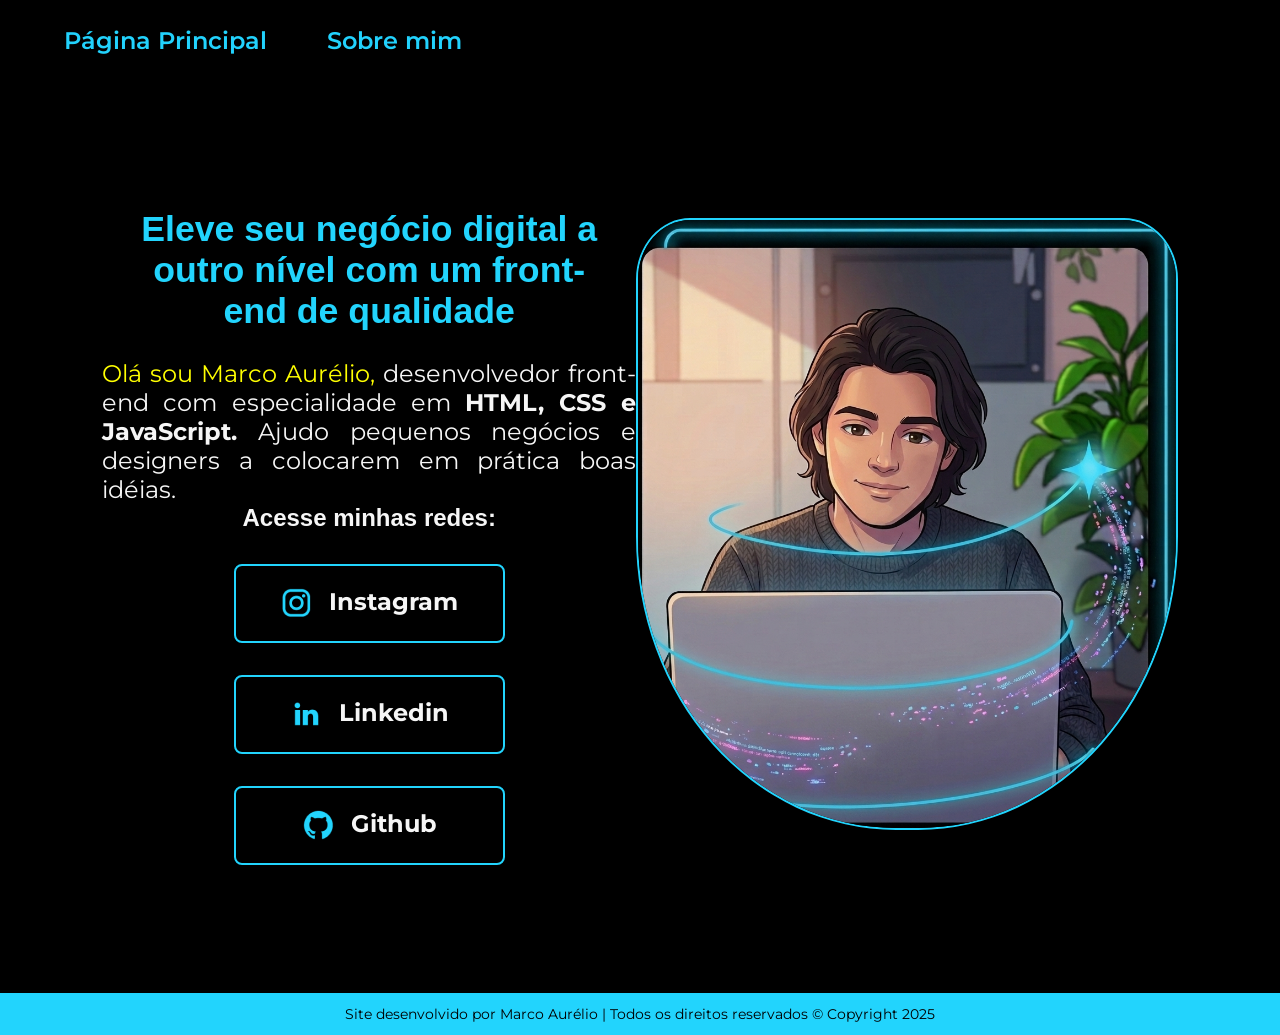
<file: index.html>
<!DOCTYPE html>
<html lang="pt-br">
<head>
    <meta charset="UTF-8">
    <meta name="viewport" content="width=device-width, initial-scale=1.0">
    <title>Portfólio</title>
    <link rel="stylesheet" href="./styles/estilo.css"/>
</head>

<body>
    <header class="cabecalho">
        <nav class="cabecalho-menu">
            <a class="menu-link" href="index.html">Página Principal</a>
            <a class="menu-link" href="sobre.html">Sobre mim</a>
        </nav>
    </header>

    <main class="apresentacao">
        <section class="apresentacao-conteudo">
            <div>
                <h1 class="apresentacao-titulo"> Eleve seu negócio digital a outro nível com um front-end de qualidade </h1>

                <p class="apresentacao-paragrafo"><span>Olá sou Marco Aurélio, </span> desenvolvedor front-end com especialidade em <strong>HTML, CSS e JavaScript.</strong> Ajudo pequenos negócios e designers a colocarem em prática boas idéias. </p>

                <div class="apresentacao-links">
                    <h2 class="apresentacao-links-subtitulo"> Acesse minhas redes: </h2>

                    <a class="apresentacao-links2" href="https://www.instagram.com" target="_blank"><img src="./imagens/instagram.png"> Instagram</a>
                    
                    <a class="apresentacao-links2" href="https://www.linkedin.com" target="_blank"><img src="./imagens/linkedin.png"> Linkedin</a>

                    <a class="apresentacao-links2" href="https://www.github.com" target="_blank"><img src="./imagens/github.png"> Github</a>
                </div>
            </div>
        </section>

        <img id="imagem-principal" src="./imagens/modelo.png" alt="Joana Santos" title="Desenvolvedora Front-end">
    </main>

    <footer> Site desenvolvido por Marco Aurélio | Todos os direitos reservados © Copyright 2025 </footer>

</body>
</html>
</file>
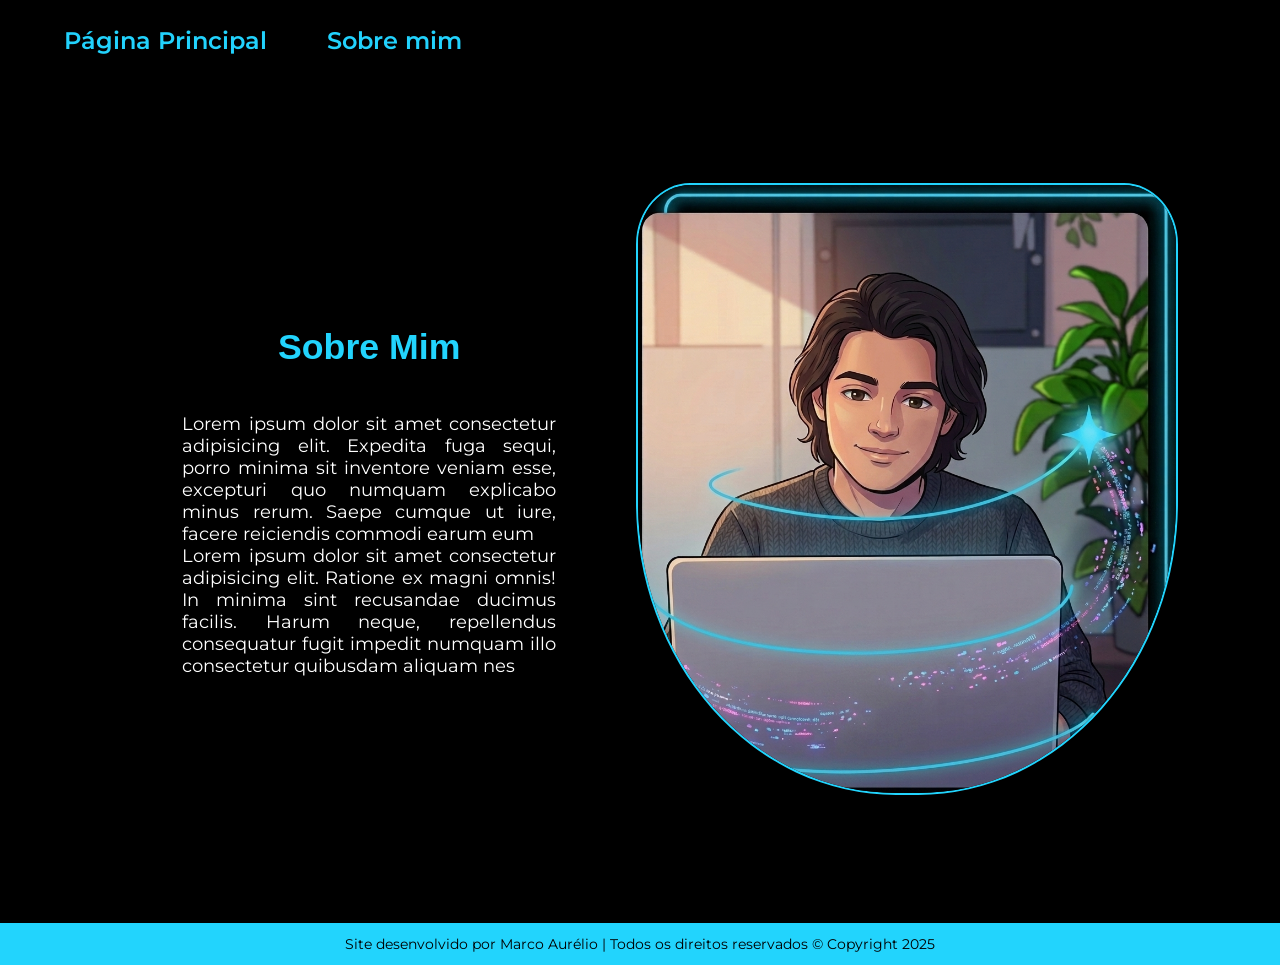
<file: sobre.html>
<!DOCTYPE html>
<html lang="pt-br">

<head>
    <meta charset="UTF-8">
    <meta name="viewport" content="width=device-width, initial-scale=1.0">
    <title>Sobre mim</title>
    <link rel="stylesheet" href="./styles/estilo.css">
</head>

<body>

<header class="cabecalho">
    <nav class="cabecalho-menu">
        <a class="menu-link" href="index.html"> Página Principal</a>
        <a class="menu-link" href="sobre.html"> Sobre mim</a>
    </nav>
</header>

<main class="apresentacao">
    <section>
        <div>
            <h1 class="apresentacao-titulo">Sobre Mim</h1>

            <br>

            <p class="conteudo-texto">Lorem ipsum dolor sit amet consectetur adipisicing elit. Expedita fuga sequi, porro minima sit inventore veniam esse, excepturi quo numquam explicabo minus rerum. Saepe cumque ut iure, facere reiciendis commodi earum eum</p>

            <p class="conteudo-texto">Lorem ipsum dolor sit amet consectetur adipisicing elit. Ratione ex magni omnis! In minima sint recusandae ducimus facilis. Harum neque, repellendus consequatur fugit impedit numquam illo consectetur quibusdam aliquam nes</p>
        </div>
    </section>

    <img id="imagem-principal" src="./imagens/modelo.png" alt="Joana Santos" Title="Desenvolvedora Front-end">
</main>

<footer>Site desenvolvido por Marco Aurélio | Todos os direitos reservados © Copyright 2025</footer>

</body>
</html>
</file>
<file: styles/estilo.css>
@import url('https://fonts.googleapis.com/css2?family=Darker+Grotesque:wght@300..900&family=Montserrat:ital,wght@0,100..900;1,100..900&display=swap');
*{
    margin: 0px;
    padding: 0px;
}

body{
    background-color: #000000;
    color: #f6f6f6;
    box-sizing: border-box;
}

.apresentacao{
    display: flex;
    align-items: center;
    justify-content: space-between;
    padding: 10% 8%;
}

.apresentacao-conteudo{
    width: 50%;
    display: flex;
    flex-direction: column;
    gap: 40px;
}

.cabecalho{
    padding: 2% 0% 0% 5%;
}

.cabecalho-menu{
    display: flex;
    gap: 60px;
}

.menu-link{
    font-family: "Montserrat", sans-serif;
    font-size: 1.5rem;
    font-weight: 600;
    color: #22D2FD;
    text-decoration: none;
}

.apresentacao-titulo{
    font-size: 2.23rem;
    font-family: "Krona One", sans-serif;
    color: #22D4FD;
    text-align: center;
    padding: 5%;
}

.apresentacao-titulo:hover{
    color: yellow;
}

.apresentacao-paragrafo{
    font-size: 1.5rem;
    text-align: justify;
    font-family: "Montserrat", sans-serif;
}

.apresentacao-links{
    display: flex;
    flex-direction: column;
    justify-content: space-between;
    align-items: center;
    gap: 32px;
}

.apresentacao-links-subtitulo{
    font-family: "Krona One", sans-serif;
    font-weight: bold;
    font-size: 1.5rem;
}

.apresentacao-links2{
    width: 50%;
    text-align: center;
    border-radius: 8px;
    font-size: 1.5rem;
    padding: 21.5px 0;
    text-decoration: none;
    color: #f6f6f6;
    font-family: "Montserrat", sans-serif;
    font-weight: bold;
    border: 2px solid #22D4FD;
    display: flex;
    justify-content: center;
    gap: 16px;
}

.apresentacao-links2:hover{
    background-color: #272727;
}

span{
    color: yellow;
}
.destaque{
    color: orange;
}
footer{
    text-align: center;
    background-color: #22D4FD;
    color: black;
    font-family: "Montserrat", sans-serif;
    font-weight: 400;
    font-size: 0.875rem;
    padding: 12px;
}

#imagem-principal{
    border-radius: 48%;
    border: 2px solid #22D4FD;
    border-top-left-radius: 10%;
    border-top-right-radius: 10%;
    width: 50%;
}

.conteudo-texto{
    color: white;
    font-family: "Montserrat", sans-serif;
    font-weight: 400;
    font-size: 1.125rem;
    text-align: justify;
    padding: 0% 15%;
}
@media (max-width:1080px){
    body{
        background-color: purple;
    }
    .cabecalho{
        padding: 10px;
    }

    .cabecalho-menu{
        justify-content: center;
    }
    .apresentacao{
        flex-direction: column-reverse;
        padding: 5%;
    }
    .apresentacao-conteudo{
        width: auto;
    }



}
</file>
